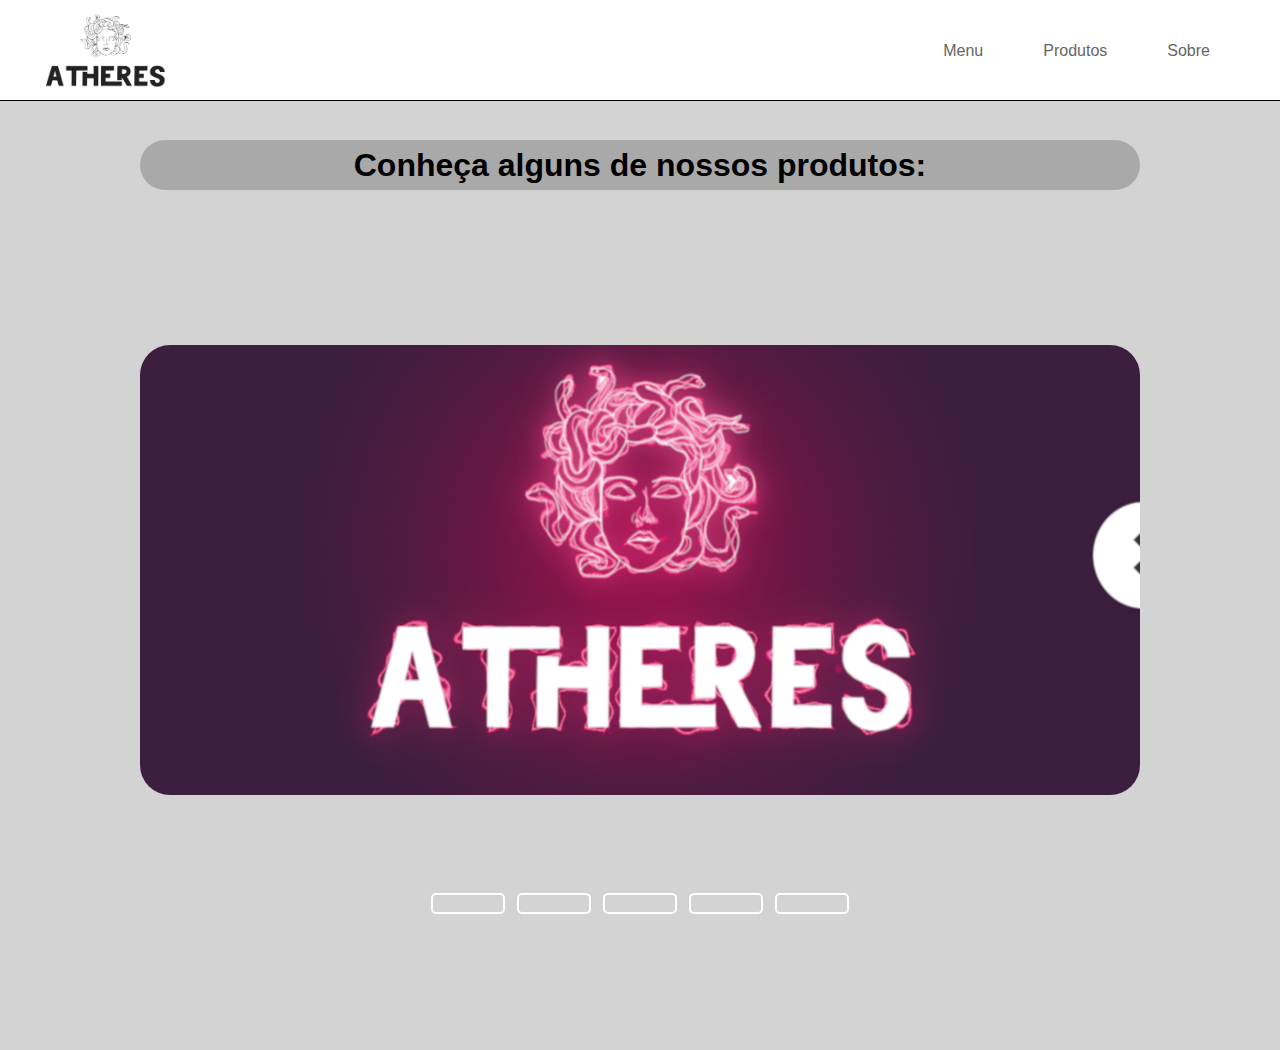
<file: index.html>
<!DOCTYPE html>
<html lang="pt-br">
<head>
    <meta charset="UTF-8">
    <meta name="viewport" content="width=device-width, initial-scale=1.0">
    <title>Atheres Store
    </title>
</head>
    <link rel="stylesheet" href="css/navbar.css">
    <link rel="stylesheet" href="css/carroussel.css">
<body>
    <div class="container">
        <header>
            <nav class="nav1">
            <div class="nav_container">
                <img id="logo" src="img/logo/logo.png" alt="JobFinder">
                <ul>
                    <li><a href="index.html">Menu</a></li>
                    <li><a href="produtos.html">Produtos</a></li>
                    <li><a href="sobre.html">Sobre</a></li>
                </ul>
            </div>  
            </nav>
        </header>
    </div>
    <div class="algprod">
        <h1>  Conheça alguns de nossos produtos: </h1>
    </div>
    <div class="content">
        <div class="slides">
            <input type="radio" name="slide" id="slide1" checked>
            <input type="radio" name="slide" id="slide2">
            <input type="radio" name="slide" id="slide3">
            <input type="radio" name="slide" id="slide4">
            <input type="radio" name="slide" id="slide5">

            <div class="slide s1">
                <img src="img/carroussel/img1.png" alt="Imagem1">
            </div>
            <div class="slide">
                <img src="img/carroussel/img2.png" alt="Imagem2">
            </div>
            <div class="slide">
                <img src="img/carroussel/img3.png" alt="Imagem3">
            </div>
            <div class="slide">
                <img src="img/carroussel/img4.png" alt="Imagem4">
            </div>
            <div class="slide">
                <img src="img/carroussel/img5.png" alt="Imagem5">
            </div>
        </div>
    </div>
    <div class="navigation">
        <label for="slide1" class="bar"></label>
        <label for="slide2" class="bar"></label>
        <label for="slide3" class="bar"></label>
        <label for="slide4" class="bar"></label>
        <label for="slide5" class="bar"></label>
    </div>
   
</body>
</html>
</file>
<file: css/navbar.css>
html{
    font-family: 'Open Sans', sans-serif;
}
h1,h2,h3,h4,h5,p,span{
    margin: 0;
    color: #666;
}

.container {
    max-width: 1920px;
    width: 1200px;
}

/*header*/
header { 
    position: relative;
    top: 0;
    height: auto;
    width: 100%;
}

nav{
    position: fixed;
    top: 0;
    height: 100px;
    width: 100%;
    z-index: 1;
    background-color: #fff;
    border-bottom:1px solid #000000 ;
}

nav:after{
    clear: both;
    content: "";
    display: block;
}

.nav_container {
    max-width: 1200px;
    position: relative;
    margin-right: auto;
    margin-left: auto; 
}

#logo{
    width: 132px;
    height: 90px;
    margin-top: 5px;
    margin-bottom: 5px;
}

.nav_container ul{
    float: right;
    height: 100px;
    line-height: 70px;
}

.nav_container li{
    list-style: none;
    float: left;
    margin: 0 30px;
}

.nav_container li a {
    text-decoration: none;
    color: #666;
    transition: .5s;
}

.nav_container li a:hover {
    color: #3381f3;
}
</file>
<file: css/carroussel.css>
body{
    margin: 0;
    margin-bottom: 150px;
    height: 100vh;
    width: 100vh;
    background-color: lightgray;
}
.algprod{
    width: 1000px;
    height: 50px;
    background-color: darkgray;
    position: absolute;
    left: 50%;
    transform: translate(-50%);
    margin-top: 140px;   
    justify-content: center;
    align-items: center;
    border-radius: 50px;
    text-align: center;
    border-color: black;
}
.algprod h1{
    position: absolute;
    top: 50%;
    left: 50%;
    margin-right: -50%;
    transform: translate(-50%, -50%);
    color: black;
}
.content{
    margin-top: 120px;
    height: 450px;
    width: 1000px;
    border-radius: 30px;
    overflow: hidden;
    position: absolute;
    left: 50%;
    top: 50%;
    transform: translate(-50%, -50%);
}

.navigation{
    position: absolute;
    bottom: -20px;
    left: 50%;
    transform:translate(-50%);
    display: flex;
}

.bar{
    width: 70px;
    height: 17px;
    border:2px solid #fff;
    margin: 6px;
    border-radius: 5px;
    cursor:pointer;
    transition: .4s;

}

.bar:hover{
    background-color: #fff;
}

input{
    display: none;
}

.slides{
    display: flex;
    width: 500%;
    height: 100%;
}

.slide {
    width: 20%;
    transition: .6s;
}

.slide img{
    width: 100%;
    height: 100%;
}

#slide1:checked ~ .s1 {
    margin-left: 0;
}
#slide2:checked ~ .s1{
    margin-left: -20%;
}
#slide3:checked ~ .s1{
    margin-left: -40%;
}
#slide4:checked ~ .s1{
    margin-left: -60%;
}
#slide5:checked ~ .s1{
    margin-left: -80%;
}
</file>
